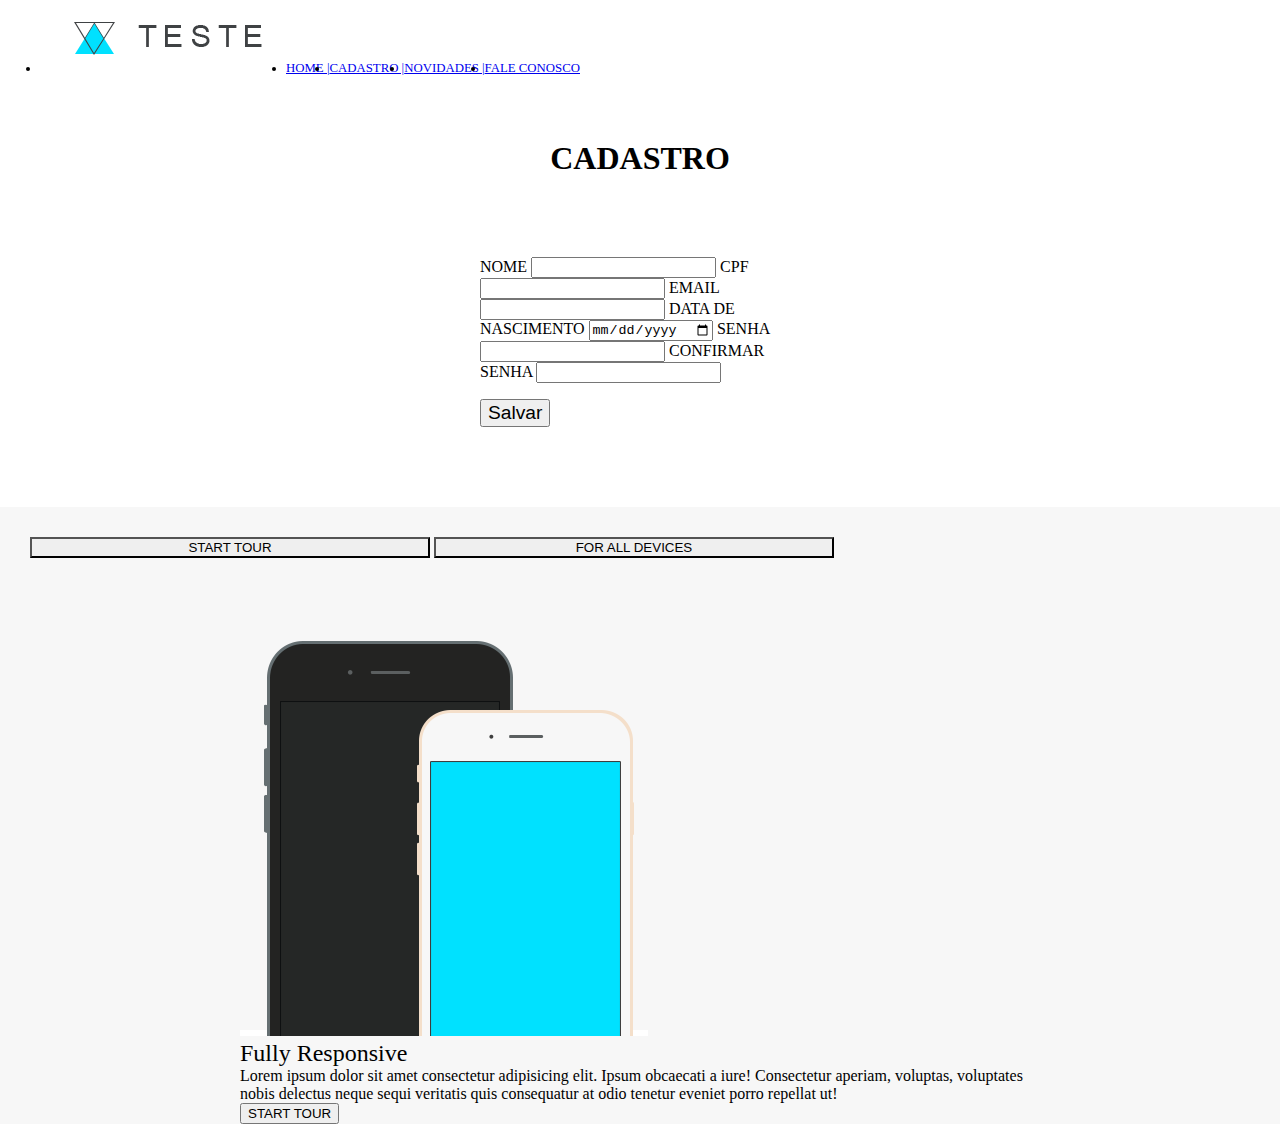
<file: cadastro.html>
<!DOCTYPE html>
<html lang="en">
<head>
    <meta charset="UTF-8">
    <meta name="viewport" content="width=device-width, initial-scale=1.0">
    <!-- Bootstrap -->
    <link href="https://cdn.jsdelivr.net/npm/bootstrap@5.0.0-beta1/dist/css/bootstrap.min.css" rel="stylesheet" integrity="sha384-giJF6kkoqNQ00vy+HMDP7azOuL0xtbfIcaT9wjKHr8RbDVddVHyTfAAsrekwKmP1" crossorigin="anonymous">
    <!--Font Awesome-->
    <link rel="stylesheet" href="https://use.fontawesome.com/releases/v5.15.1/css/all.css" integrity="sha384-vp86vTRFVJgpjF9jiIGPEEqYqlDwgyBgEF109VFjmqGmIY/Y4HV4d3Gp2irVfcrp" crossorigin="anonymous">
    <!--CSS-->
    <link rel="stylesheet" href="/style/style.css">
    <link rel="stylesheet" href="/style/cadastro.css">
    <title>Cadastro</title>
</head>
<body>
    <header>
        <nav class="nav-menu">
            <div class="navbar-nav navbar-expand-sm navbar-light">
                <div class="container-fluid">
                    <div class=" nav-container collapse navbar-collapse">
                        <ul class="navbar-nav">
                            <li class="nav-item">
                                <img src="/assets/logo.png" alt="">
                            </li>
                            <li class="nav-item">
                                <a href="index.html" onclick="home();" class="nav-link ">home |</a>
                            </li>
                            <li class="nav-item">
                                <a href="cadastro.html" class="nav-link ">cadastro |</a>
                            </li>
                            <li class="nav-item">
                                <a href="/novidades.html" class="nav-link ">novidades |</a>
                            </li>
                            <li class="nav-item">
                                <a href="/fale_conosco.html" class="nav-link ">fale conosco</a>
                            </li>
                        </ul>
                    </div>
                </div>
            </div>
        </nav>
    </header>
    <main class="content-cadastro">
        <h1>Cadastro</h1>
        <form action="" id="form-cadastro">
            <label for="name">Nome</label>
            <input type="text"  id='nome' name="name" class="form-control" required pattern="[A-Za-záàâãéèêíïóôõöúçñÁÀÂÃÉÈÍÏÓÔÕÖÚÇÑ ]+$">
            <label for="">cpf</label>
            <input type="number" id="cpf" class="form-control" required pattern="[0-9]+$">
            <label for="email">email</label>
            <input type="email" id="email" class="form-control" required>
            <label for="date">data de nascimento</label>
            <input type="date" id="nascimento" class="form-control" required pattern="\d{1,2}/\d{1,2}/\d{4}">
            <label for="senha">senha</label>
            <input type="password" id="senha" class="form-control" required>
            <label for="confirmar">confirmar senha</label>
            <input type="password" id="confirmar" class="form-control">
            <div class="d-grid gap-2 d-md-flex justify-content-md-end">
                <button type="submit" class=" btn-form btn btn-outline-info" onclick="cadastro()">Salvar</button>
            </div>  
        </form>
    </main>
    <section class="container-specs">
        <div>
            <div class="specs d-flex justify-content-center">
                <button class="btn-specs btn btn-outline-info">Start tour</button>
                <button class="btn-specs btn btn-outline-info">For all devices</button>
            </div>
        </div>
        <div class="container-phones row">
            <div class="phones-img col-6">
                <img src="/assets/phone.svg" alt="">
            </div>
            <div class="text-phone col-6">
                <h2>Fully Responsive</h2>
                <p>Lorem ipsum dolor sit amet consectetur adipisicing elit. Ipsum obcaecati a iure! Consectetur aperiam, voluptas, voluptates nobis delectus neque sequi veritatis quis consequatur at odio tenetur eveniet porro repellat ut!</p>
                <button class=" btn-text btn btn-outline-info">Start tour</button>
            </div>
        </div>
    </section>
    <script src="/js/cadastro.js"></script>
</body>
</html>
</file>
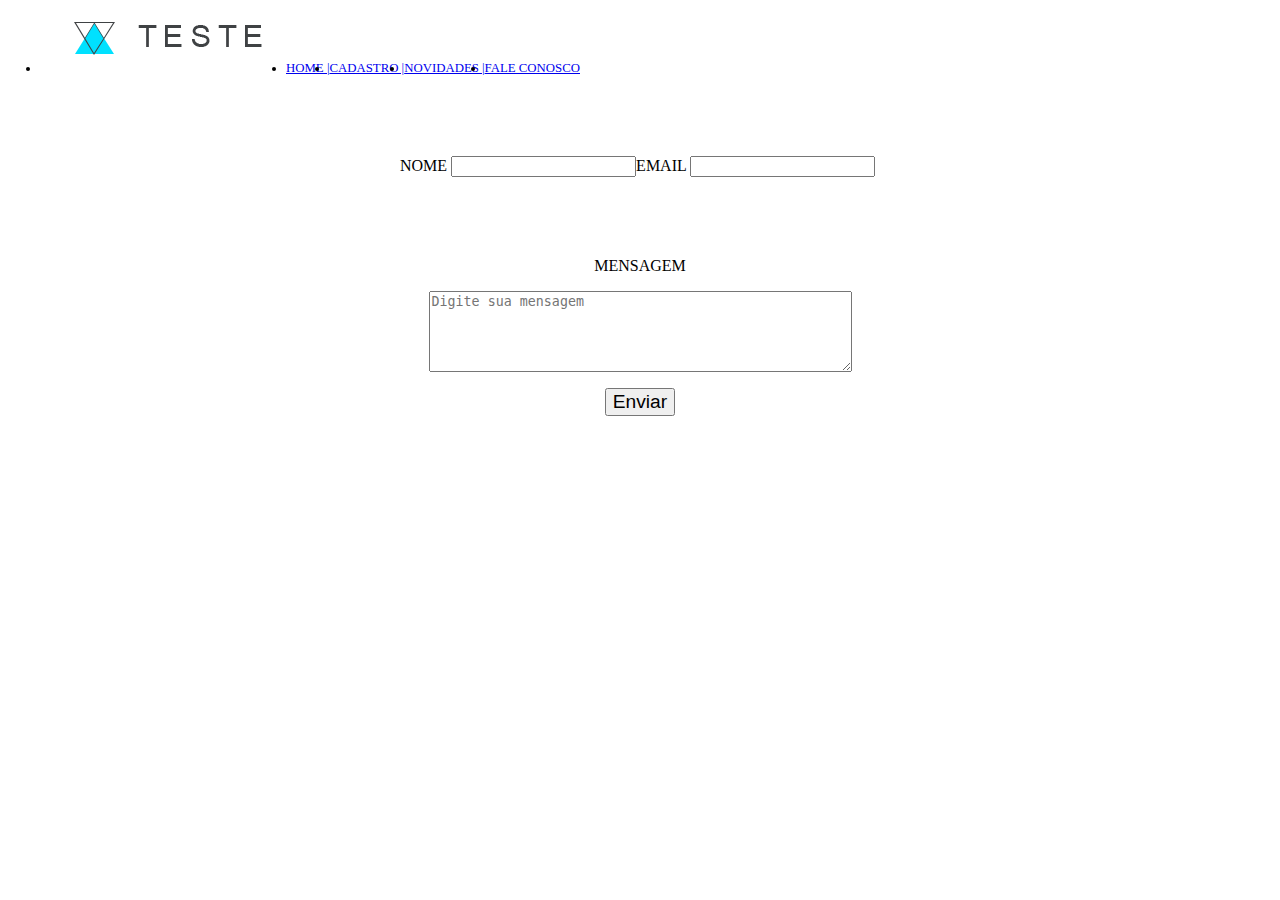
<file: fale_conosco.html>
<!DOCTYPE html>
<html lang="en">
<head>
    <meta charset="UTF-8">
    <meta name="viewport" content="width=device-width, initial-scale=1.0">
    <link href="https://cdn.jsdelivr.net/npm/bootstrap@5.0.0-beta1/dist/css/bootstrap.min.css" rel="stylesheet" integrity="sha384-giJF6kkoqNQ00vy+HMDP7azOuL0xtbfIcaT9wjKHr8RbDVddVHyTfAAsrekwKmP1" crossorigin="anonymous">
    <!--Font Awesome-->
    <link rel="stylesheet" href="https://use.fontawesome.com/releases/v5.15.1/css/all.css" integrity="sha384-vp86vTRFVJgpjF9jiIGPEEqYqlDwgyBgEF109VFjmqGmIY/Y4HV4d3Gp2irVfcrp" crossorigin="anonymous">
    <!--CSS-->
    <link rel="stylesheet" href="/style/style.css">
    <link rel="stylesheet" href="/style/cadastro.css">
    <link rel="stylesheet" href="/style/novidades.css">
    <link rel="stylesheet" href="/style/fale_conosco.css">
    <title>Fale Conosco</title>
</head>
<body>
    <header>
        <nav class="nav-menu">
            <div class="navbar-nav navbar-expand-sm navbar-light">
                <div class="container-fluid">
                    <div class=" nav-container collapse navbar-collapse">
                        <ul class="navbar-nav">
                            <li class="nav-item">
                                <img src="/assets/logo.png" alt="">
                            </li>
                            <li class="nav-item">
                                <a href="/index.html" class="nav-link ">home |</a>
                            </li>
                            <li class="nav-item">
                                <a href="/cadastro.html" class="nav-link ">cadastro |</a>
                            </li>
                            <li class="nav-item">
                                <a href="/novidades.html" class="nav-link ">novidades |</a>
                            </li>
                            <li class="nav-item">
                                <a href="/fale_conosco.html" class="nav-link ">fale conosco</a>
                            </li>
                        </ul>
                    </div>
                </div>
            </div>
        </nav>
    </header>
    <main>
        <form action="" >
            <div class="form-row">
                <div class="form-group col-md-6">
                  <label for="name">nome</label>
                  <input type="text" class="form-control" id="name" minlength="4" pattern="[A-Za-zÀ-ú ']{4,}" required>
                </div>
                <div class="form-group col-md-6">
                  <label for="email">email</label>
                  <input type="email" name="email" class="form-control" id="email" required pattern="[a-z0-9._%+-]+@[a-z0-9.-]+\.[a-z]{2,4}$">
                </div>
            </div>
            <div class="message form-group col-md-12">
                <label for="message">mensagem</label>
                <textarea name="message" id="message" cols="50" rows="5" placeholder="Digite sua mensagem"></textarea>
            </div>
            <button class=" btn-form btn btn-outline-info" onclick="formContact()">Enviar</button>
        </form>
    </main>
    <script src="/js/fale_conosco.js"></script>
</body>
</html>
</file>
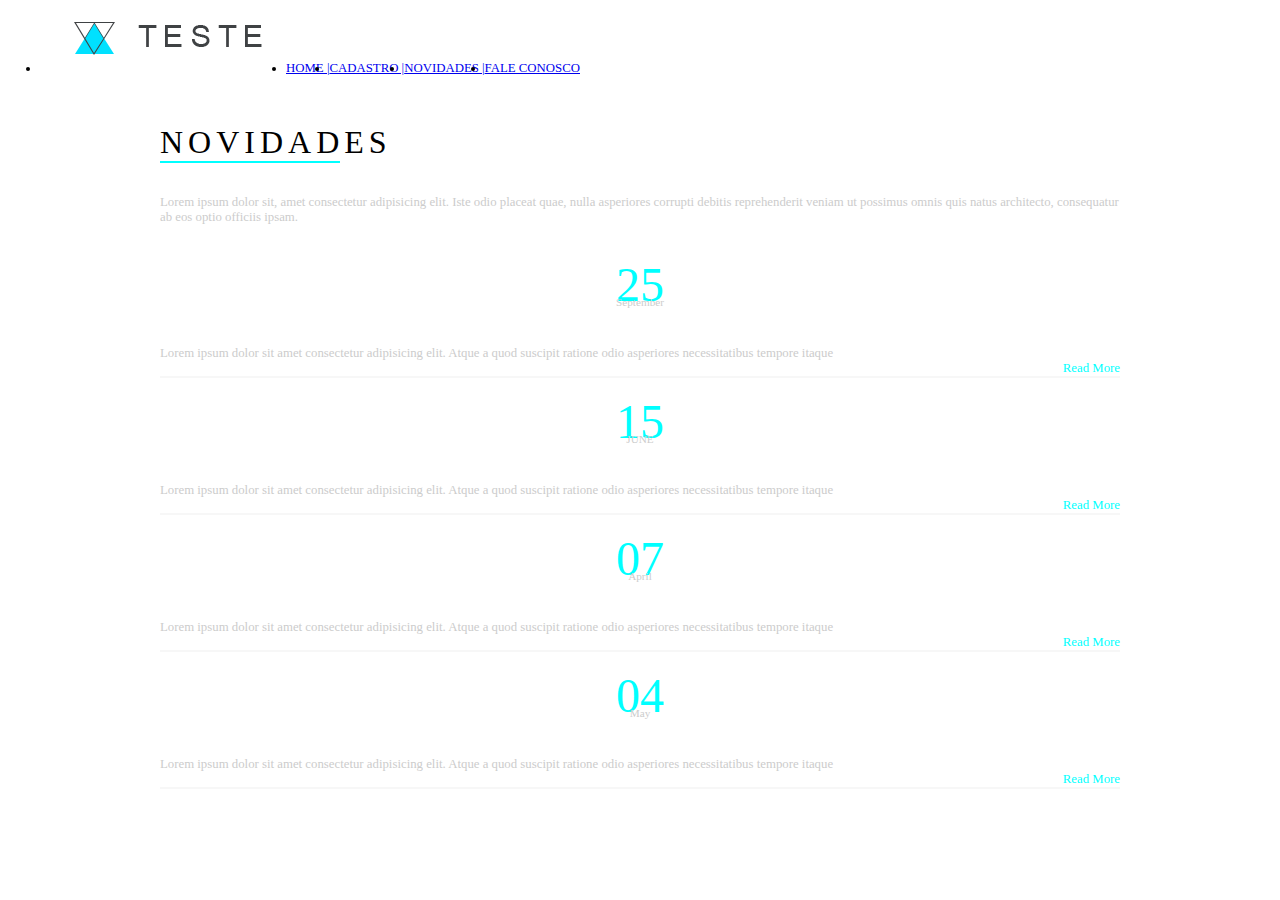
<file: novidades.html>
<!DOCTYPE html>
<html lang="en">
<head>
    <meta charset="UTF-8">
    <meta name="viewport" content="width=device-width, initial-scale=1.0">
    <link href="https://cdn.jsdelivr.net/npm/bootstrap@5.0.0-beta1/dist/css/bootstrap.min.css" rel="stylesheet" integrity="sha384-giJF6kkoqNQ00vy+HMDP7azOuL0xtbfIcaT9wjKHr8RbDVddVHyTfAAsrekwKmP1" crossorigin="anonymous">
    <!--Font Awesome-->
    <link rel="stylesheet" href="https://use.fontawesome.com/releases/v5.15.1/css/all.css" integrity="sha384-vp86vTRFVJgpjF9jiIGPEEqYqlDwgyBgEF109VFjmqGmIY/Y4HV4d3Gp2irVfcrp" crossorigin="anonymous">
    <!--CSS-->
    <link rel="stylesheet" href="/style/style.css">
    <link rel="stylesheet" href="/style/cadastro.css">
    <link rel="stylesheet" href="/style/novidades.css">
    <title>Novidades</title>
</head>
<body>
    <header>
        <nav class="nav-menu">
            <div class="navbar-nav navbar-expand-sm navbar-light">
                <div class="container-fluid">
                    <div class=" nav-container collapse navbar-collapse">
                        <ul class="navbar-nav">
                            <li class="nav-item">
                                <img src="/assets/logo.png" alt="">
                            </li>
                            <li class="nav-item">
                                <a href="#" class="nav-link ">home |</a>
                            </li>
                            <li class="nav-item">
                                <a href="#" class="nav-link ">cadastro |</a>
                            </li>
                            <li class="nav-item">
                                <a href="#" class="nav-link ">novidades |</a>
                            </li>
                            <li class="nav-item">
                                <a href="#" class="nav-link ">fale conosco</a>
                            </li>
                        </ul>
                    </div>
                </div>
            </div>
        </nav>
    </header>
    <main class="content-novidades">
        <h1>Novidades</h1>
        <div class="line"></div>
        <p>Lorem ipsum dolor sit, amet consectetur adipisicing elit. Iste odio placeat quae, nulla asperiores corrupti debitis reprehenderit veniam ut possimus omnis quis natus architecto, consequatur ab eos optio officiis ipsam.</p>
        <div class="container">
            <div class="row">
                <div class="col-2 agenda">
                    <h2>25</h2>
                    <span>September</span>
                </div>
                <div class="col-10 text-agenda">
                    <p>Lorem ipsum dolor sit amet consectetur adipisicing elit. Atque a quod suscipit ratione odio asperiores necessitatibus tempore itaque</p>
                    <a href="#">Read More</a>
                    <div  class="text-line"></div>
                </div>
                <div class="col-2 agenda">
                    <h2>15</h2>
                    <span>JUNE</span>
                </div>
                <div class="col-10 text-agenda">
                    <p>Lorem ipsum dolor sit amet consectetur adipisicing elit. Atque a quod suscipit ratione odio asperiores necessitatibus tempore itaque</p>
                    <a href="">Read More</a>
                    <div class="text-line"></div>
                </div>
                <div class="col-2 agenda">
                    <h2>07</h2>
                    <span>April</span>
                </div>
                <div class="col-10 text-agenda">
                    <p>Lorem ipsum dolor sit amet consectetur adipisicing elit. Atque a quod suscipit ratione odio asperiores necessitatibus tempore itaque</p>
                    <a href="">Read More</a>
                    <div class="text-line"></div>
                </div>
                <div class="col-2 agenda">
                    <h2>04</h2>
                    <span>May</span>
                </div>
                <div class="col-10 text-agenda">
                    <p>Lorem ipsum dolor sit amet consectetur adipisicing elit. Atque a quod suscipit ratione odio asperiores necessitatibus tempore itaque</p>
                    <a href="">Read More</a>
                    <div class="text-line"></div>
                </div>
            </div>
        </div>
    </main>
</body>
</html>
</file>
<file: style/style.css>
*{
    margin: 0px;
    box-sizing: border-box;
}
.logo > img{
    margin-left: 15em;
}
.form-header{
    color: #ccc;
    font-size: 0.8em;
    text-transform: uppercase;
}
.form-header > button{
    text-transform: uppercase;
    border: none;
    background: none;
    color: #ccc;
}

.container{
    margin: 0px;
}
.container-img{
    background-image: url(../assets/header.svg);
    width: 100vw;
    height: 100vh;
    position: relative;
}
.main_header > h1{
    color: whitesmoke;
    font-weight: 200;
    text-transform: uppercase;
    letter-spacing: 5px;
    position: absolute;
    left: 50%;
    top: 50%;
    transform: translate(-50%, -50%);
    z-index: 1;    
}
.main_header > button{
    margin-top: 1rem;
    color: whitesmoke;
    text-transform: uppercase;
    background-color: rgba(0, 0, 0, 0.4);
    position: relative;
    position: absolute;
    left: 50%;
    top: 56%;
    transform: translate(-50%, -50%);
    z-index: 1;    
}
.service{
    margin: 10em 15em;
}
.service h3{
    font-size: 1em;
    font-weight: 300;
    text-align: center;
    text-transform: uppercase;
}
.liner{
    width: 100px;
    border:solid 1px aqua;
    margin: 0.8em 0px ;
    
}
.service  p{
    color: grey;
    font-size: 0.8em;
}
.icon-blue{
    color: aqua;
    font-size: 2em;
    margin-bottom: 1em;
}
.web-design, .graphic-design, .programming, .photography{
    display: flex;
    flex-direction: column;
    align-items: center;
}
.container-specs{
    background-color: #F7F7F7;
}
.specs{
    padding: 30px;
}
.btn-specs{
    text-transform: uppercase;
    width: 400px;
    border-radius: 0%;
}
.container-phones{
    margin: 3em 15em 0px 15em;
}
.text-phone h2{
    font-weight: 300;
}
.btn-text{
    text-transform: uppercase;
}
</file>
<file: style/cadastro.css>
.nav-container{
    display: flex;
    justify-content: center;
    align-content: center;
}
.navbar-nav{
    display: flex;
    align-items: baseline;
}
.nav-item{
    font-size: 0.8em;
    text-transform: uppercase;
}

.content-cadastro > h1{
    text-transform: uppercase;
    text-align: center;
    margin-top: 2em;
}
#form-cadastro{
    margin: 5em 30em;
    text-transform: uppercase;
}
.btn-form{
    font-size: 1.2rem;
    margin-top: 1rem;
    background-color: none ;
}
</file>
<file: style/novidades.css>
.content-novidades{
    margin: 0px 10rem;
}
.content-novidades > h1{
    text-transform: uppercase;
    margin-top: 3rem;
    font-weight: 200;
    letter-spacing: 5px;
}
.line{
    border:solid 1px aqua;
    width: 180px;
}
.content-novidades > p{
    margin: 2rem 0px;
    color: #ccc;
    font-size: 0.8rem;
}
.agenda{
    text-align: center;
}
.agenda > h2{
    color: aqua;
    font-weight: 300;
    font-size: 3rem;
}
.agenda > span{
    color: #ccc;
    font-size: 0.7rem;
    position: relative;
    bottom: 20px;

}
.text-line{
    border: solid 1px #f7f7f7;
}
.text-agenda{
    color: #ccc;
    font-size: 0.8rem;
    margin: 1rem 0px;
}
.text-agenda > a{
    color: aqua;
    text-decoration: none;
    display: flex;
    justify-content: flex-end;
}
</file>
<file: style/fale_conosco.css>
.form-row{
display: flex;
margin: 5rem 25rem;
}
.form-group.col-md-6{
    text-transform: uppercase;
    border: none;
    outline-style: initial;    
}
.message > label{
    text-transform: uppercase;
    margin-top: 2rem ;
    display: flex   ;
    justify-content: center;
    text-align: center;
}
.message > textarea{
    margin-top: 1rem;
    display: block;
    margin-left: auto;
    margin-right:auto;
}
.btn-form{
    display: block;
    margin-left: auto;
    margin-right: auto;
}
</file>
